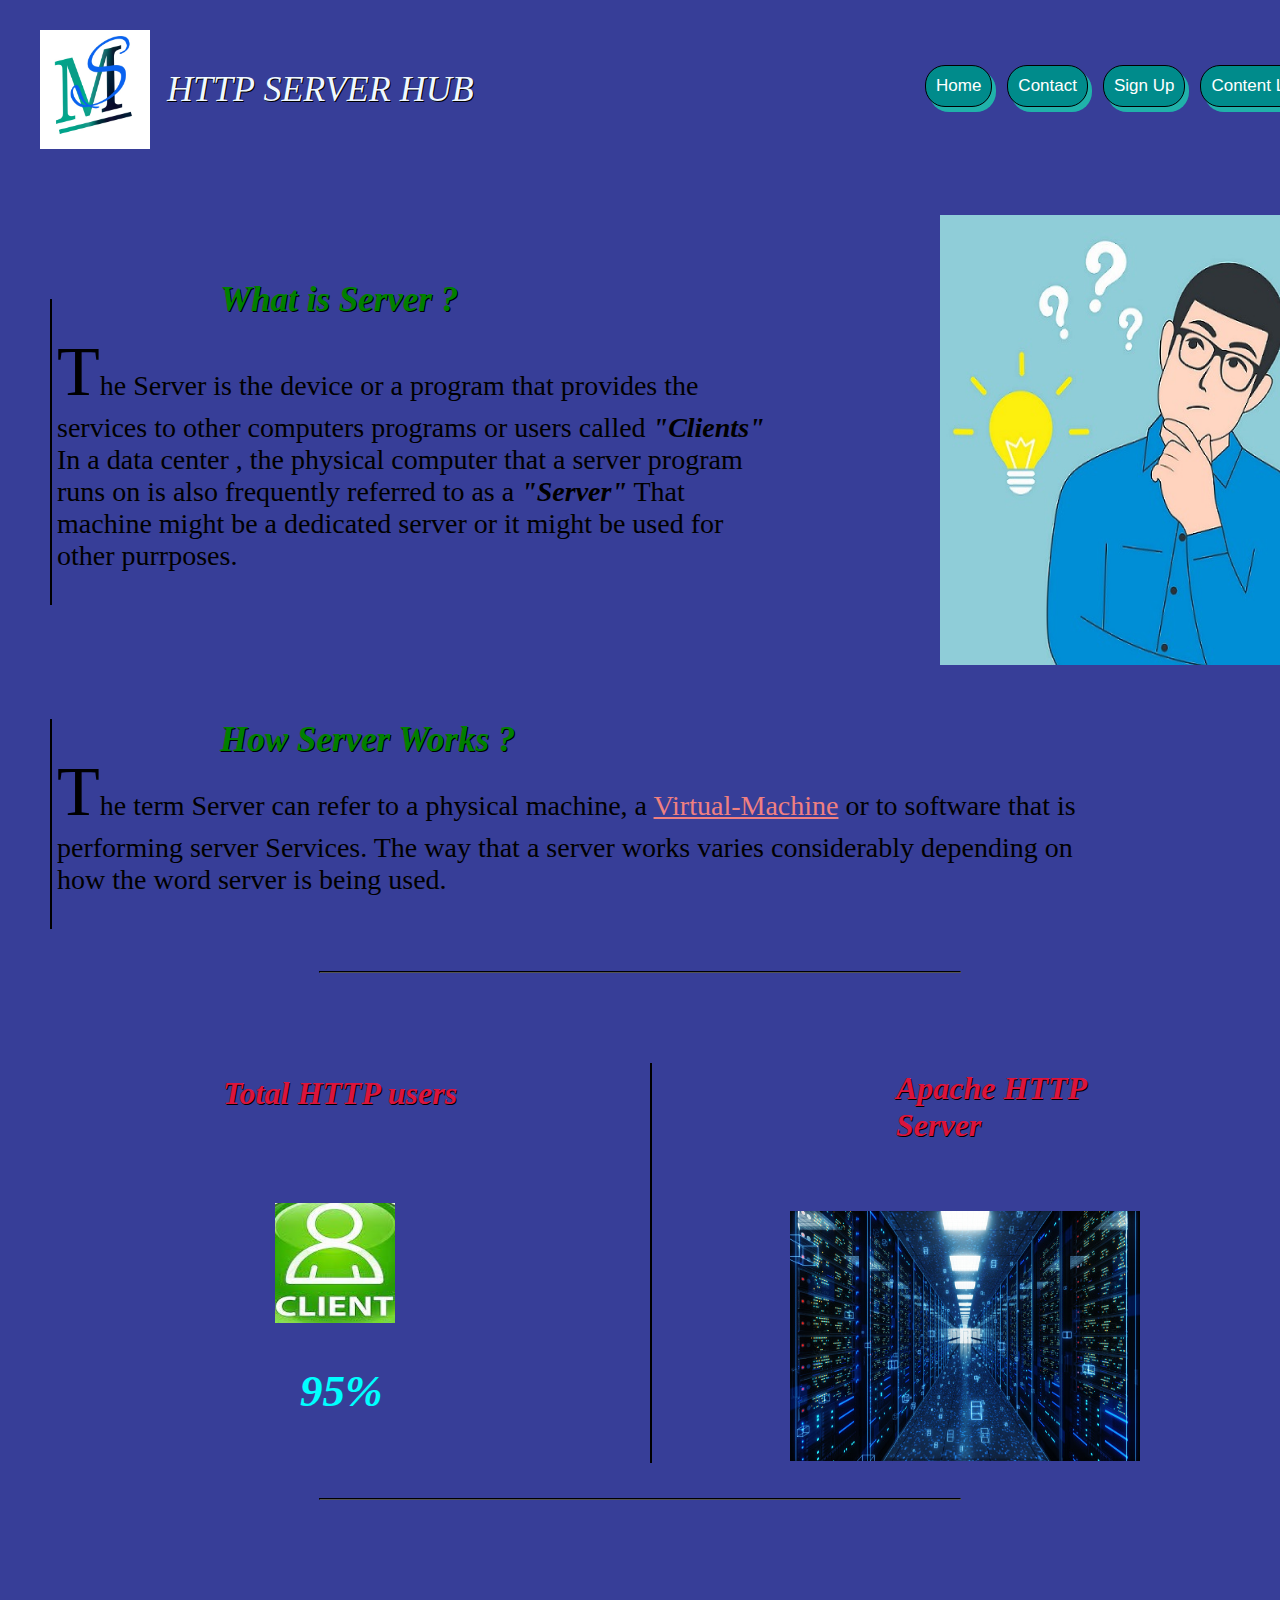
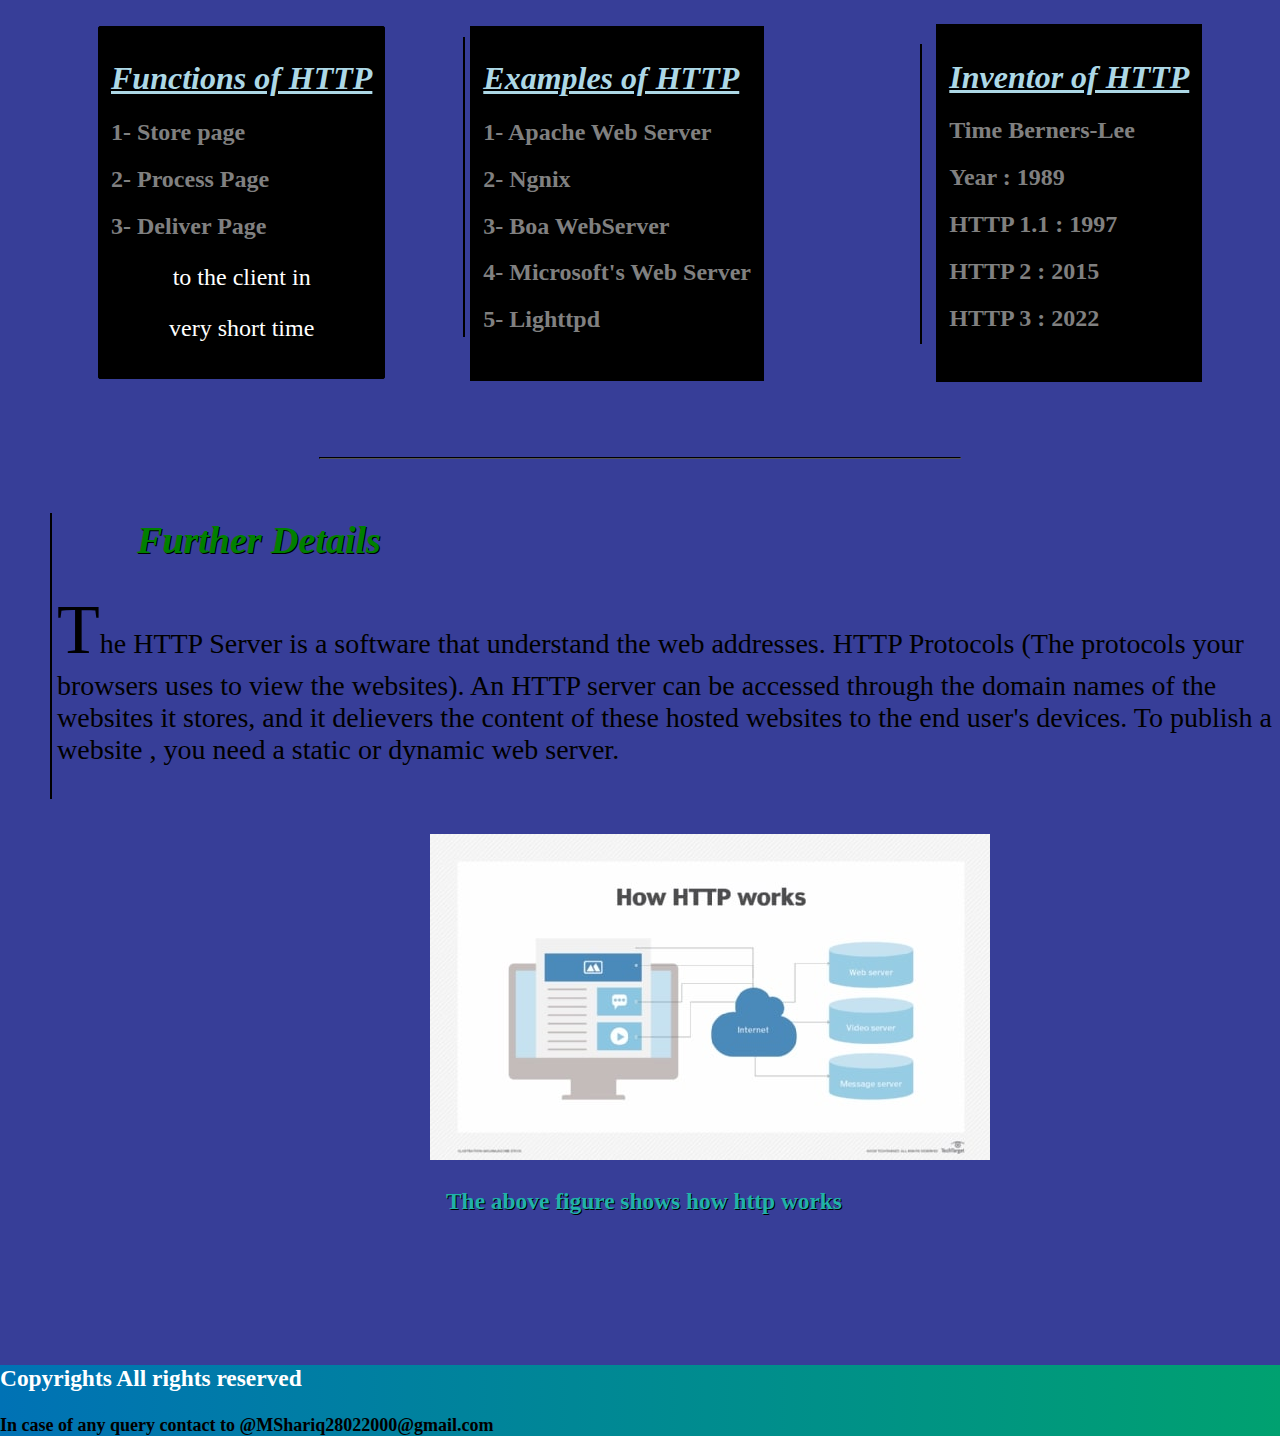
<file: index.html>
<!DOCTYPE html>
<html lang="en">
<head>
    <meta charset="UTF-8">
    <meta http-equiv="X-UA-Compatible" content="IE=edge">
    <meta name="viewport" content="width=device-width, initial-scale=1.0">
    <link rel="stylesheet" href="main.css">
    <script src="script.js"></script>
    <link rel="shortcut icon" href="icon.ico" type="image/x-icon">
    <title>Server HTTP HUB</title>
</head>
<body>
    <div id="upper">
    <div class="pic"><img src="icon.jpeg" alt="logo" width="110px" height="119px"></div>
    <div  id="cont"><span  id="head">HTTP SERVER HUB</span></div>
    <div id="nav">
        <a href="#"><input type="button" Value="Home" id="btn"></a>
        <a href="contact.html"><input type="button" Value="Contact" id="btn"></a>
        <a href="signup.html"><input type="button" Value="Sign Up" id="btn"></a>
        <a href="login.html"><input type="button" Value="Content List" id="btn" onclick="alert('You have to sign up first...')"></a>
    </div>
</div>
    <h1 id="data">What is Server ?</h1>
    <img src="server.jpg" alt="Thinking" id="server">
    <div id="para">
    <p><span id="fixed">T</span>he Server is the device or a program that provides the services to other computers programs or users called <b><i>"Clients"</i></b> 
    <br> In a data center , the physical computer that a server program runs on is also frequently referred to as a <b><i>"Server"</i></b> 
    That machine might be a dedicated server or it might be used for other purrposes.
    </p>
    </div>
    <h1 id="data1">How Server Works ?</h1>
    <div id="para1">
        <p><span id="fixed">T</span>he term Server can refer to a physical machine, a <a id="link" href="https://www.vmware.com/topics/glossary/content/virtual-machine.html">Virtual-Machine</a> or to software that is performing server Services. The way that a server works varies considerably depending on how the word server is being used.</p>
    </div>
    <hr id="hor" width="50%" 
    size="2">
    <div id="vl"></div>
    <hr id="hor1" width="50%" 
size="2">
    <div>
        <h1 id="rating"><i>Total HTTP users</i></h1>
        <img src="client.jpg" alt="Client" id="client">
        <h1 id="perc">95%</h1>
    </div>
    <div id="httpserver">
        <h1 id="serhead"><i>Apache HTTP Server</i></h1>
        <img src="serpic.jpg" alt="SerPic" id="serpic"></div>
</div>
<div class="container"><h1 style="color: lightblue;"><u><i>Functions of HTTP</i></u></h1>
                       <h2 style="color: grey;">1- Store page</h2>
                       <h2 style="color: grey">2- Process Page</h2>
                       <h2 style="color: grey;">3- Deliver Page</h2>
                       <p style="font-size: 24px;text-align:center; color: white;">to the client in</p>
                       <p style="font-size: 24px;text-align:center; color: white;">very short time</p></div>
<div class="conatiner1"><h1 style="color: lightblue;"><u><i>Examples of HTTP</i></u></h1>
    <h2 style="color: grey;">1- Apache Web Server</h2>
    <h2 style="color: grey;">2- Ngnix</h2>
    <h2 style="color: grey;">3- Boa WebServer</h2>
    <h2 style="color: grey;">4- Microsoft's Web Server</h2>
    <h2 style="color: grey;">5- Lighttpd</h2>
    <p style="color: black; font-size:7px;">Mera Putt Chutti kar</p>
</div>
<div id="vl1"></div>
<div id="vl2"></div>
<div class="container2"><h1 style="color: lightblue; font-style:italic;"><u>Inventor of HTTP</u></h1>
    <h2 style="color: grey;">Time Berners-Lee</h2>
    <h2 style="color: grey">Year : 1989</h2>
    <h2 style="color: grey">HTTP 1.1 : 1997</h2>
    <h2 style="color: grey">HTTP 2 : 2015</h2>
    <h2 style="color: grey">HTTP 3 : 2022</h2>
    <p style="color: black; font-size:8px;">Mera Putt Chutti kar</p>
</div>
<hr id="hor2" width="50%" 
size="2">
<br>
<br>
<div id="para2">
    <h1 id="details">Further Details</h1>
    <p><span id="fixed">T</span>he HTTP Server is a software that understand the web addresses.
    HTTP Protocols (The protocols your browsers uses to view the websites). An HTTP server can be accessed through the domain names of the websites it stores, and it delievers the
    content of these hosted websites to the end user's devices.
    To publish a website , you need a static or dynamic web server.</p>
</div>
<img src="http.jpg" alt="Server" id="http">
<div id="fig"><h3>The above figure shows how http works</h3></div>
<div class="footer">
    <h3>Copyrights All rights reserved</h3>
    <p style="color: black; font-size:18px;">In case of any query contact to <b>@MShariq28022000@gmail.com</b></p>
</div>
</body>
</html>
</file>
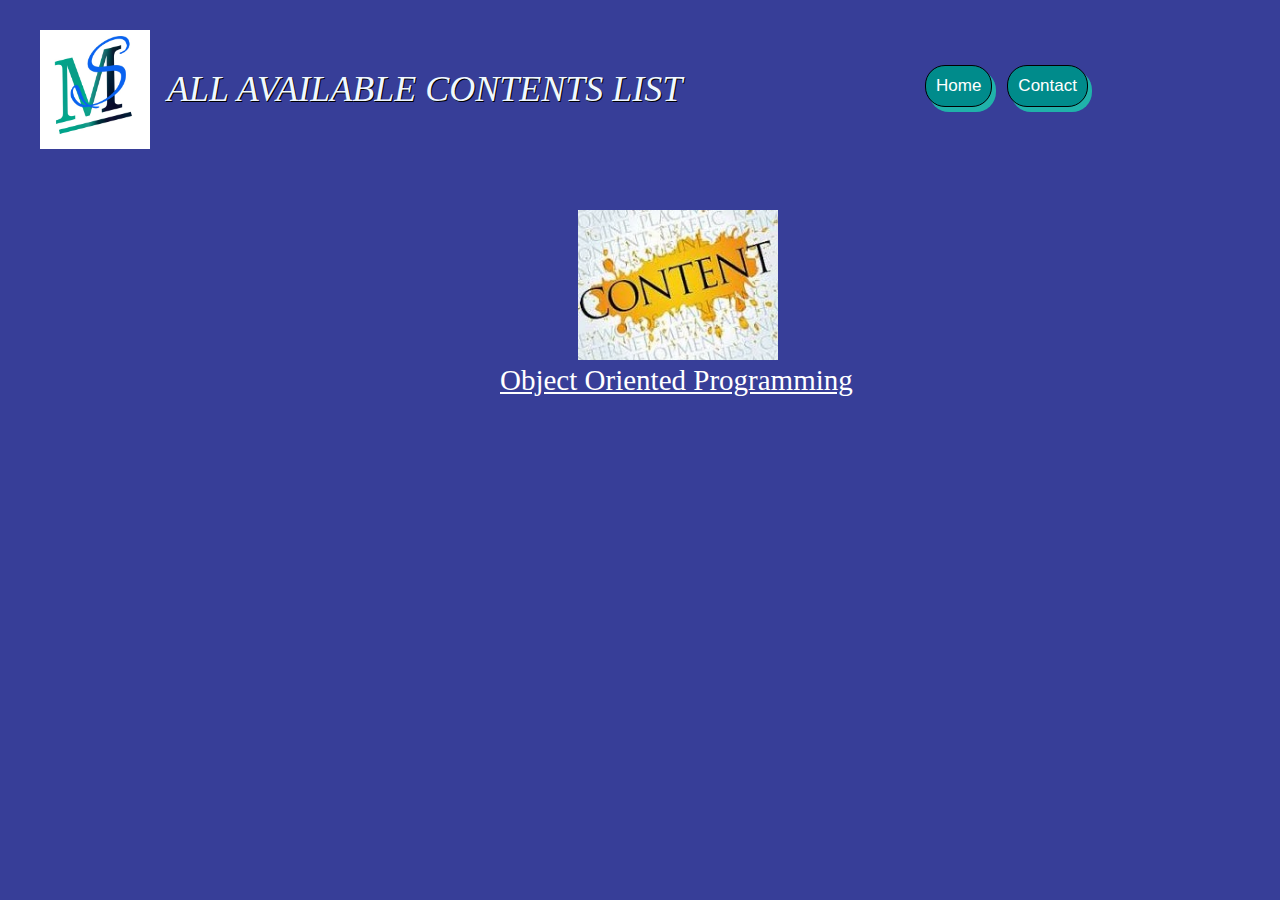
<file: allcontent.html>
<!DOCTYPE html>
<html lang="en">
<head>
    <meta charset="UTF-8">
    <meta http-equiv="X-UA-Compatible" content="IE=edge">
    <meta name="viewport" content="width=device-width, initial-scale=1.0">
    <link rel="stylesheet" href="main.css">
    <script src="script.js"></script>
    <link rel="shortcut icon" href="content.ico" type="image/x-icon">
    <title>All Available Contents</title>
</head>
<body>
    <div id="upper">
        <div class="pic"><img src="icon.jpeg" alt="logo" width="110px" height="119px"></div>
        <div  id="cont"><span  id="head">ALL AVAILABLE CONTENTS LIST</span></div>
        <div id="nav">
            <a href="index.html"><input type="button" Value="Home" id="btn"></a>
            <a href="contact.html"><input type="button" Value="Contact" id="btn"></a>
        </div>
    <img src="content.jpg" alt="Content Pic" id="content">
    <div id="links">
        <a href="oop.html" id="oop">Object Oriented Programming</a>
        <a href="networking.html"></a>
        <a href="Ai.html"></a>
        <a href="cloud.html"></a>
        <a href="cybersecurity.html"></a>
        <a href="computational.html"></a>
    </div>

</body>
</html>
</file>
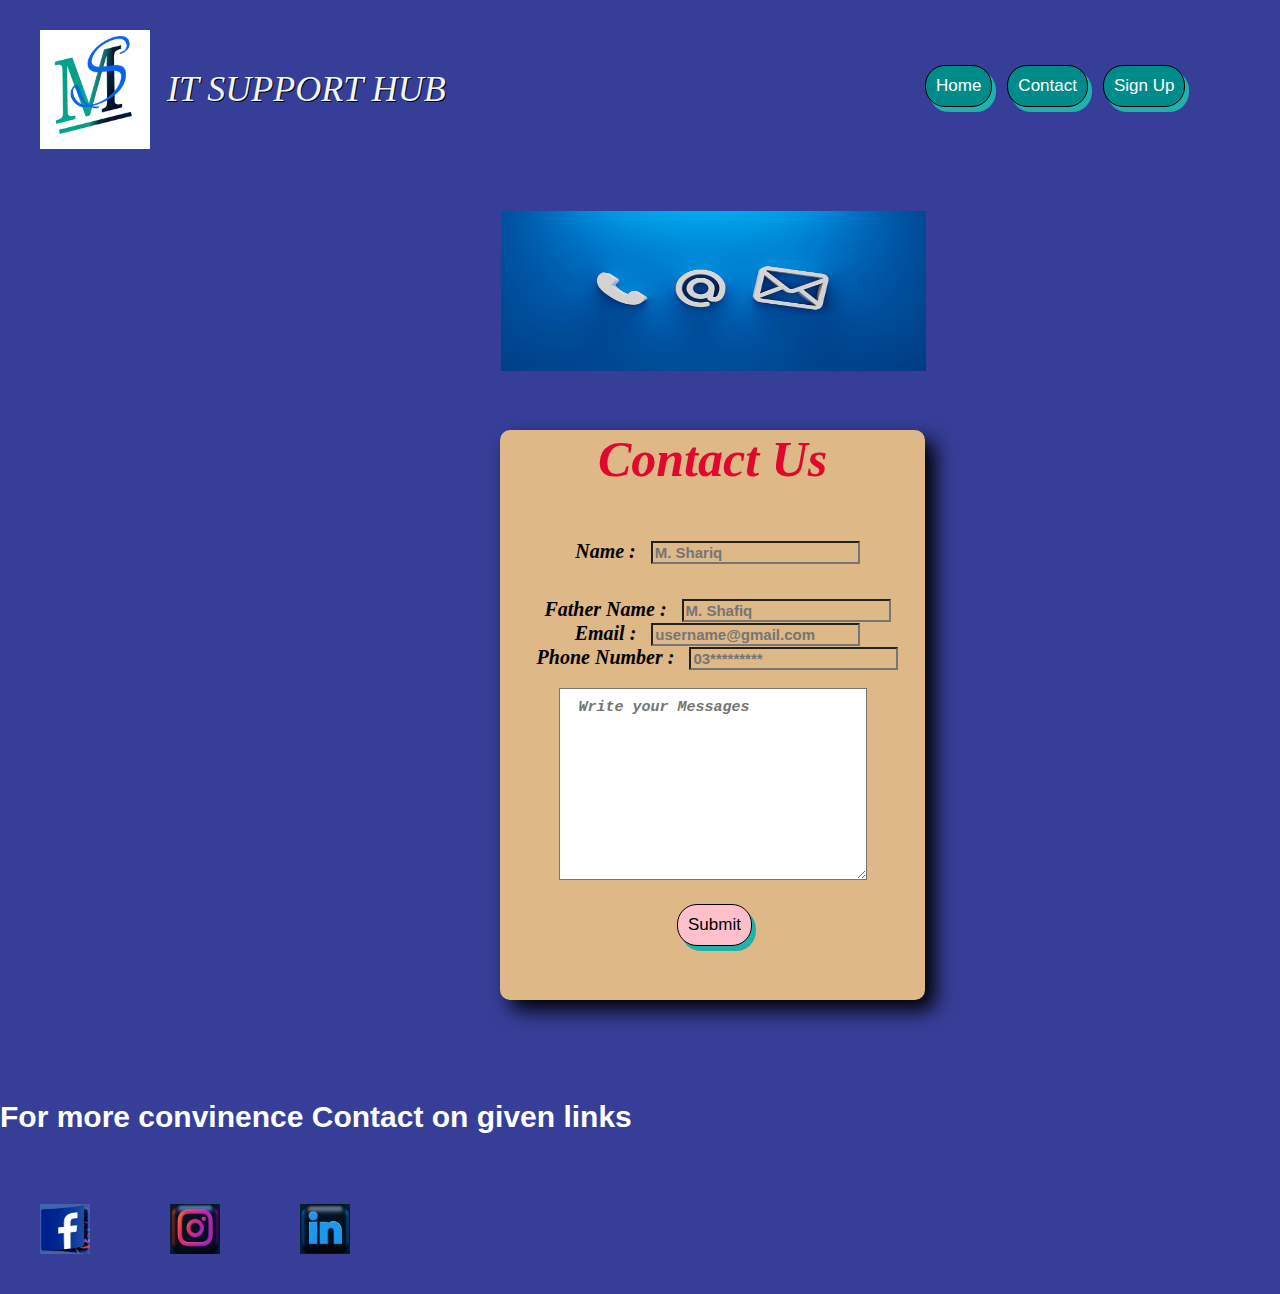
<file: contact.html>
<!DOCTYPE html>
<html lang="en">
<head>
    <meta charset="UTF-8">
    <meta http-equiv="X-UA-Compatible" content="IE=edge">
    <meta name="viewport" content="width=device-width, initial-scale=1.0">
    <link rel="stylesheet" href="main.css">
    <script src="script.js" type="text/javascript"></script>
    <link rel="shortcut icon" href="contact.ico" type="image/x-icon">
    <title>Contact US</title>
</head>
<body>
  <div id="upper">
    <div class="pic"><img src="icon.jpeg" alt="logo" width="110px" height="119px"></div>
    <div  id="cont"><span  id="head">IT SUPPORT HUB</span></div>
    <div id="nav">
        <a href="index.html"><input type="button" Value="Home" id="btn"></a>
        <a href="#"><input type="button" Value="Contact" id="btn"></a>
        <a href="signup.html"><input type="button" Value="Sign Up" id="btn"></a>
    </div>
  <img src="comtact.jpg" alt="Contact Us" id="logpic">
  <div class="formcontain">
    <form name="Form" action="thanksfeed.html" onsubmit="return myValidation()" method="get">
      <h1 id="login">Contact Us</h1>
<br>
<center>
<label for="Name" id="name">Name : </label><input type="text" name="Name : " id="Name" placeholder="M. Shariq" required>
<p id="Dename"></p>
<br>
<label for="FName" id="fname">Father Name : </label><input type="text" name="Father Name : " id="FName" placeholder="M. Shafiq" required>
<br>
<label for="Email" id="email">Email : </label><input type="email" name=" Email : " id="Email" placeholder="username@gmail.com" required>
<br>
<label for="Phone" id="phone">Phone Number : </label><input type="tel" name=" phone : " id="Phone" placeholder="03*********" required>
<br>
<br>
<textarea name="Messages" id="message" cols="30" rows="10" placeholder=" Write your Messages"></textarea>         
<br>
</center>
<a href="mailto:mshariq28022000@gmail.com"></a></a><a href="thanksfeed.html"><input type="button" value="Submit" id="submit"></a></a>
      </form>
    </div>
    <div class="social">
      <h3 id="social">For more convinence Contact on given links</h3>
      <a href="http://www.facebook.com/muhammadshariq.shafiq"><img src="facebook.jpg" alt="my facebook id" id="fb"></a>
      <a href="https://www.instagram.com/shariq.shafiq_46/"><img src="insta.jpg" alt="My insta id" id="insta"></a>
      <a href="https://www.linkedin.com/in/muhammad-shariq-335b58239"><img src="linkedin.jpg" alt="My LinkedIn" id="linkedin"></a>
    </div>
    </body>
</html>
</file>
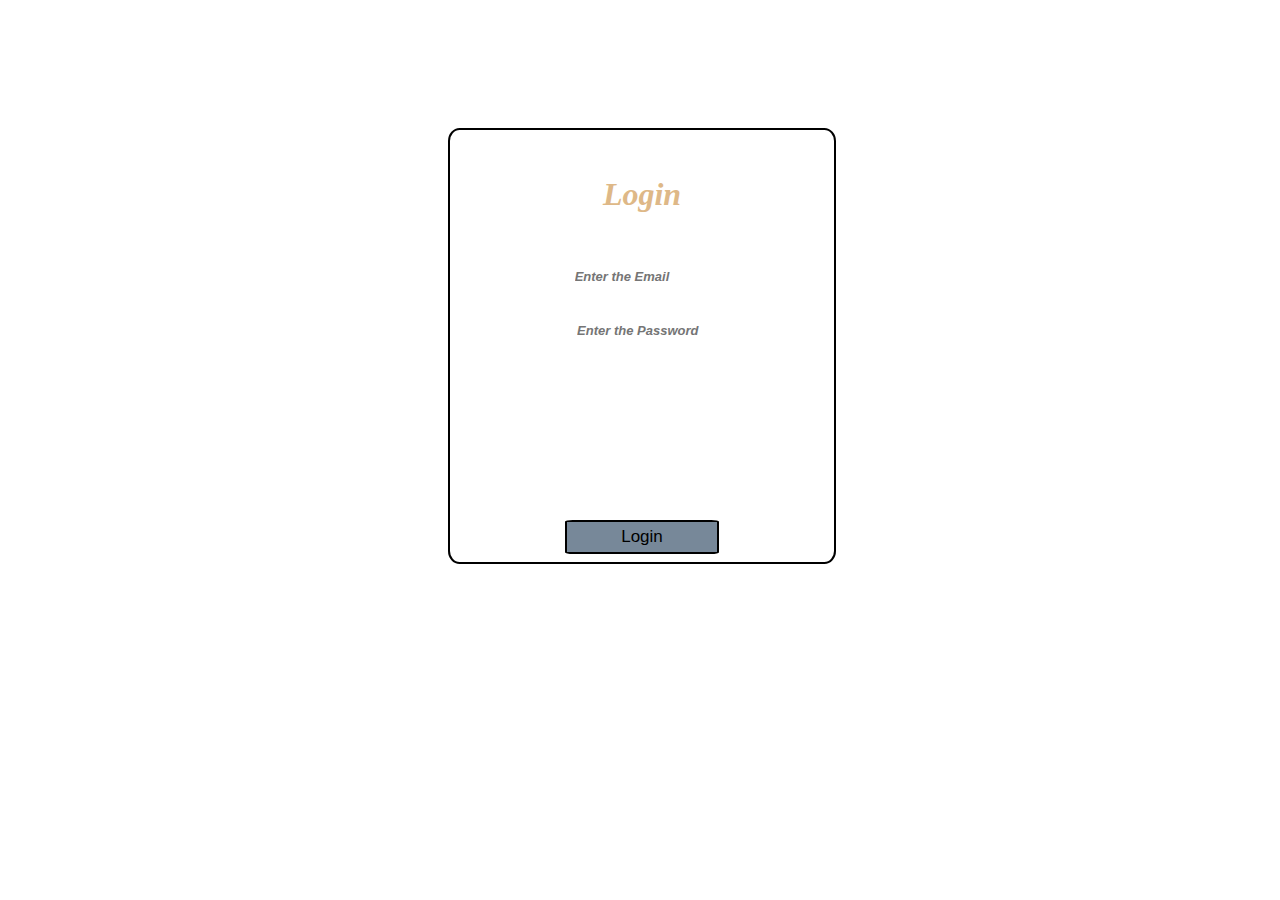
<file: havingacc.html>
<!DOCTYPE html>
<html lang="en">
<head>
    <meta charset="UTF-8">
    <meta http-equiv="X-UA-Compatible" content="IE=edge">
    <meta name="viewport" content="width=device-width, initial-scale=1.0">
    <link rel="stylesheet" href="login.css">
    <script src="script.js" defer></script>
    <title>Login Page</title>
</head>
<body>
    <div class="container">
        <form id="form">
            <h1 id="head">Login</h1>
            <!-- <hr id="hor"> -->
            <label for="Email" id="elabel">Email : </label>
            <input type="email" id="Email" placeholder="Enter the Email">
            <br>
            <label for="pwd" id="plabel">Password : </label>
            <input type="password" id="pwd" placeholder="Enter the Password">
            <br>
            <!-- <hr id="hor1"> -->
            <ul id="list">
            <li id="charup">Atleast have 1 Uppercase character</li>
            <li id="charlow">Atleast have 1 Lowercase character</li>
            <li id="spechar">Atleast have 1 special character</li>
            <li id="num">Must Contain Numbers</li>
            <li id="len">Lenght must be more than or equal to 8</li>
            </ul>
            <br>
            <input type="button" value="Login" id="Login">
        </form>
    </div>
</body>
</html>
</file>
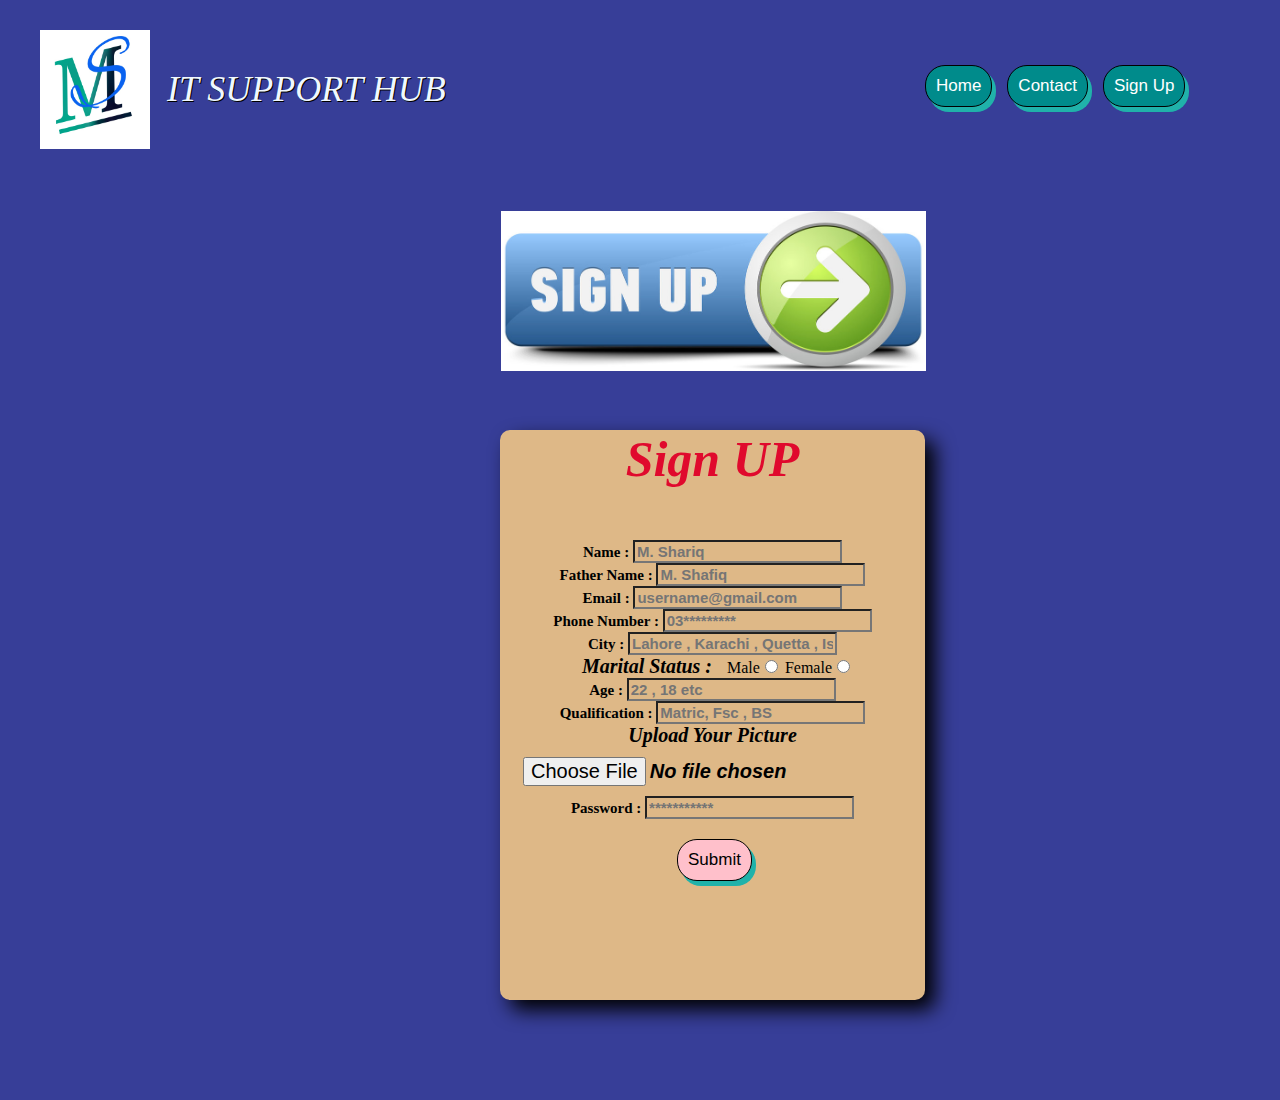
<file: login.html>
<!DOCTYPE html>
<html lang="en">
<head>
    <meta charset="UTF-8">
    <meta http-equiv="X-UA-Compatible" content="IE=edge">
    <meta name="viewport" content="width=device-width, initial-scale=1.0">
    <link rel="shortcut icon" href="login.ico" type="image/x-icon">
    <link rel="stylesheet" href="main.css">
    <!-- <script src="script.js"> -->
        <script type="text/javascript" src="script.js">
    </script>
    <title>Sign up</title>
</head>
<body>
    <div id="upper">
        <div class="pic"><img src="icon.jpeg" alt="logo" width="110px" height="119px"></div>
        <div  id="cont"><span  id="head">IT SUPPORT HUB</span></div>
        <div id="nav">
            <a href="index.html"><input type="button" Value="Home" id="btn"></a>
            <a href="contact.html"><input type="button" Value="Contact" id="btn"></a>
            <a href="#"><input type="button" Value="Sign Up" id="btn" onclick="alert('You are already on this page . Do you want to stay ???')"></a>
        </div>
    <img src="login.jpg" alt="Login" id="logpic">
    <div class="formcontain">
        <form action="thanks.html" method="get" id="myform">
            <h1 id="login">Sign UP</h1>
            <br>
            <center>
            <label for="Name" id="Name">Name : </label><input type="text" name="Name : " id="Name" placeholder="M. Shariq" required>
            <br>
            <label for="FName" id="FName">Father Name : </label><input type="text" name="FatherName : " id="FName" placeholder="M. Shafiq" required>
            <br>
            <label for="Email" id="Email">Email : </label><input type="email" name=" Email : " id="Email" placeholder="username@gmail.com" required>
            <br>
            <label for="Phone" id="Phone">Phone Number : </label><input type="tel" name=" phone : " id="Phone" placeholder="03*********" required>
            <br>
            <label for="City" id="City">City : </label><input type="text" name=" City: " id="City" placeholder="Lahore , Karachi , Quetta , Islamabad" required>
            <br>
            <label for="marital" id="marital">Marital Status : </label>
            <label for="male" id="Male">Male</label><input type="radio" name="Male" id="male">
            <label for="female" id="Female">Female</label><input type="radio" name="Female" id="female">
            <br>
            <label for="age" id="Age">Age : </label><input type="tel" name="Age" id="Age" placeholder="22 , 18 etc" required>
            <br>
            <label for="study" id="study">Qualification : </label><input type="text" name=" Study : " id="study" placeholder="Matric, Fsc , BS " required>
            <br>
            <label for="Picture" id="pict">Upload Your Picture</label><input type="file" name="Upload" id="pict">
            <br>
            <label for="password" id="password">Password : </label><input type="password" name="password" id="password" placeholder="***********" required>        
            <br>
            </center>
            <a href="mailto:mshariq28022000@gmail.com"><a href="thanks.html"><input type="button" value="Submit" id="submit" onsubmit=" return validate();"></a></a>
        </form>
</div>
</body>
</html>
</file>
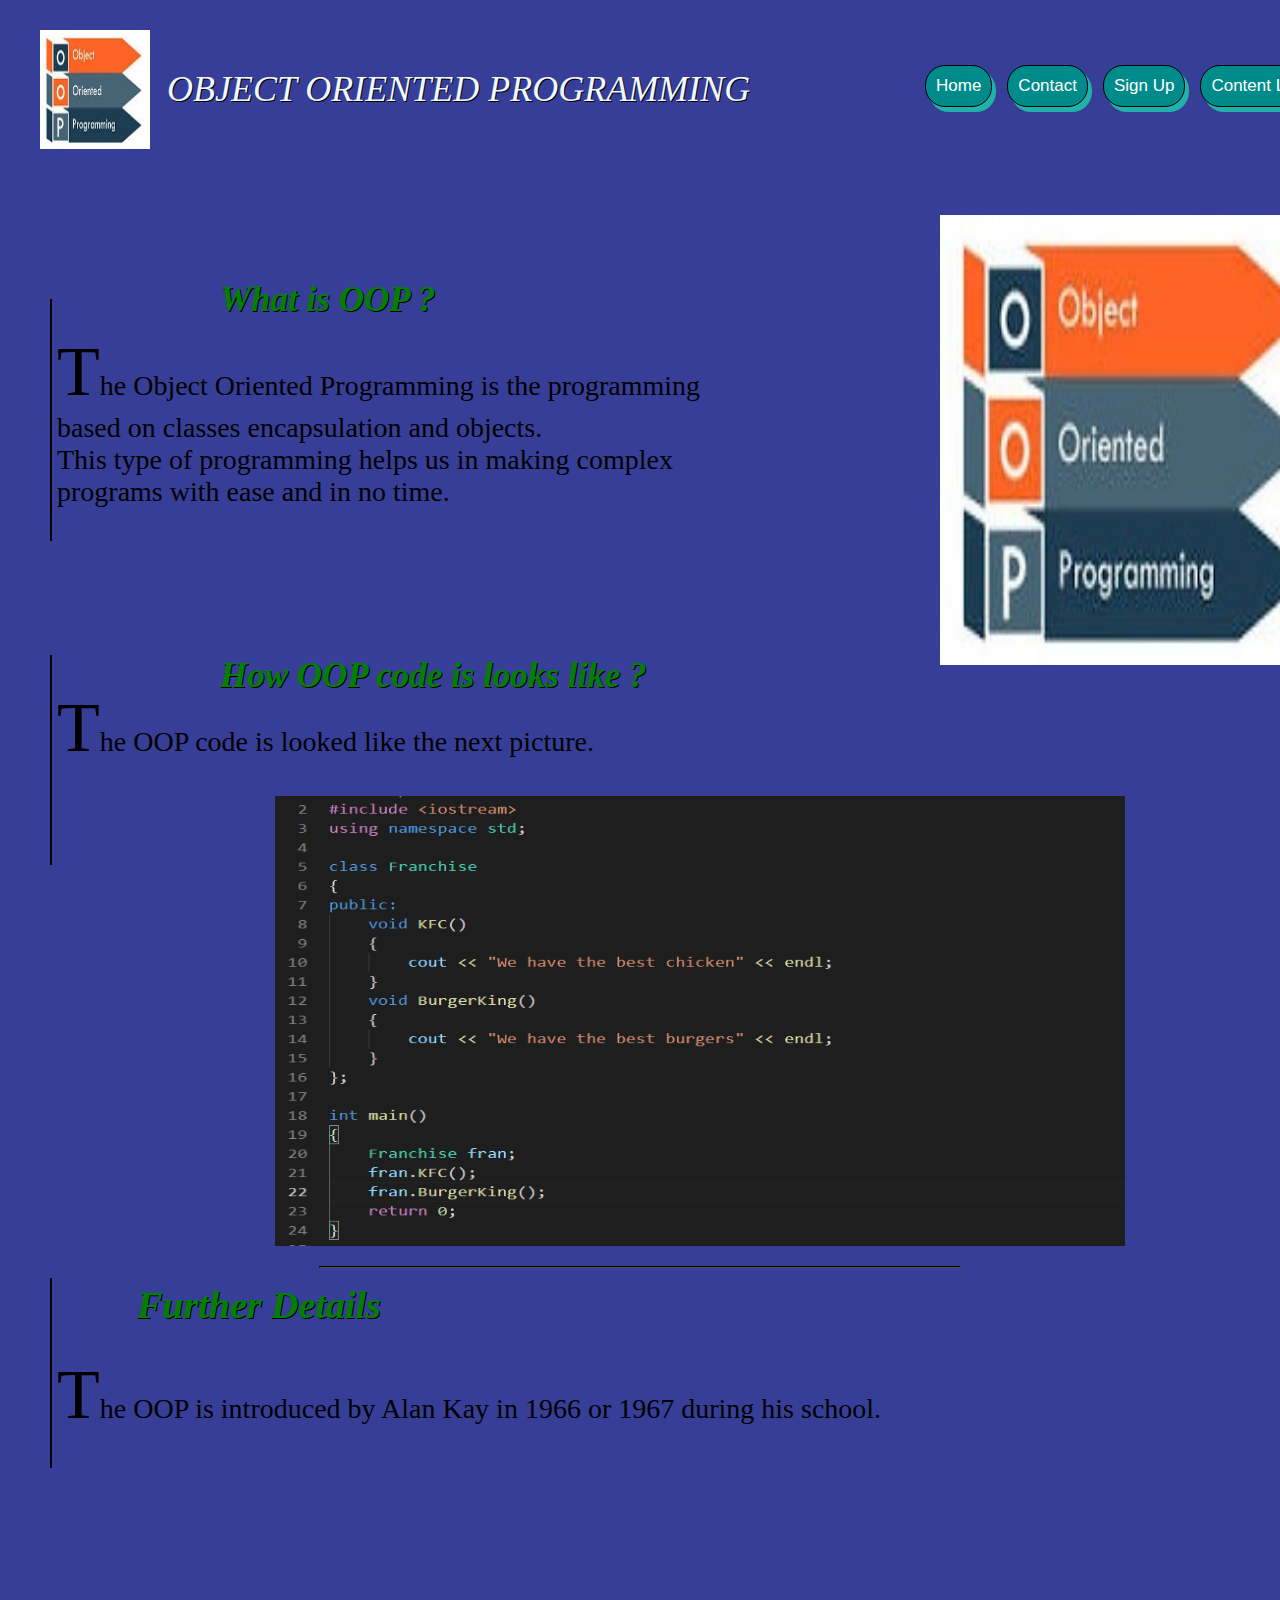
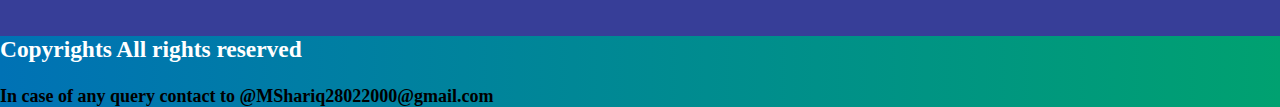
<file: oop.html>
<!DOCTYPE html>
<html lang="en">
<head>
    <meta charset="UTF-8">
    <meta http-equiv="X-UA-Compatible" content="IE=edge">
    <meta name="viewport" content="width=device-width, initial-scale=1.0">
    <link rel="stylesheet" href="main.css">
    <script src="script.js"></script>
    <link rel="shortcut icon" href="oop.ico" type="image/x-icon">
    <title>Object Oriented Programming</title>
</head>
<body>
    <div id="upper">
    <div class="pic"><img src="oop.jpg" alt="logo" width="110px" height="119px"></div>
    <div  id="cont"><span  id="head">OBJECT ORIENTED PROGRAMMING</span></div>
    <div id="nav">
        <a href="index.html"><input type="button" Value="Home" id="btn"></a>
        <a href="contact.html"><input type="button" Value="Contact" id="btn"></a>
        <a href="#"><input type="button" Value="Sign Up" id="btn" onclick="alert('You are alrady a member ....')"></a>
        <a href="allcontent.html"><input type="button" Value="Content List" id="btn"></a>
    </div>
</div>
    <h1 id="data">What is OOP ?</h1>
    <img src="oop.jpg" alt="Object Oriented Programming" id="server">
    <div id="para">
    <p><span id="fixed">T</span>he Object Oriented Programming is the programming based on classes encapsulation and objects.
    <br>This type of programming helps us in making complex programs with ease and in no time.  
    </p>
    </div>
    <h1 id="data1">How OOP code is looks like ?</h1>
    <div id="para1">
        <p><span id="fixed">T</span>he OOP code is looked like the next picture.</p>
        <img src="oop1.PNG" alt="code" id="code">
        <br>
        <br width="50%">
    </div>
    <hr id="hor" width="50%" 
    size="2">
    <div id="para2">
        <h1 id="details">Further Details</h1>
        <p><span id="fixed">T</span>he OOP is introduced by Alan Kay in 1966 or 1967 during his school.</p>
    </div>
<br>
<div class="footer">
    <h3>Copyrights All rights reserved</h3>
    <p style="color: black; font-size:18px;">In case of any query contact to <b>@MShariq28022000@gmail.com</b></p>
</div>
</body>
</html>
</file>
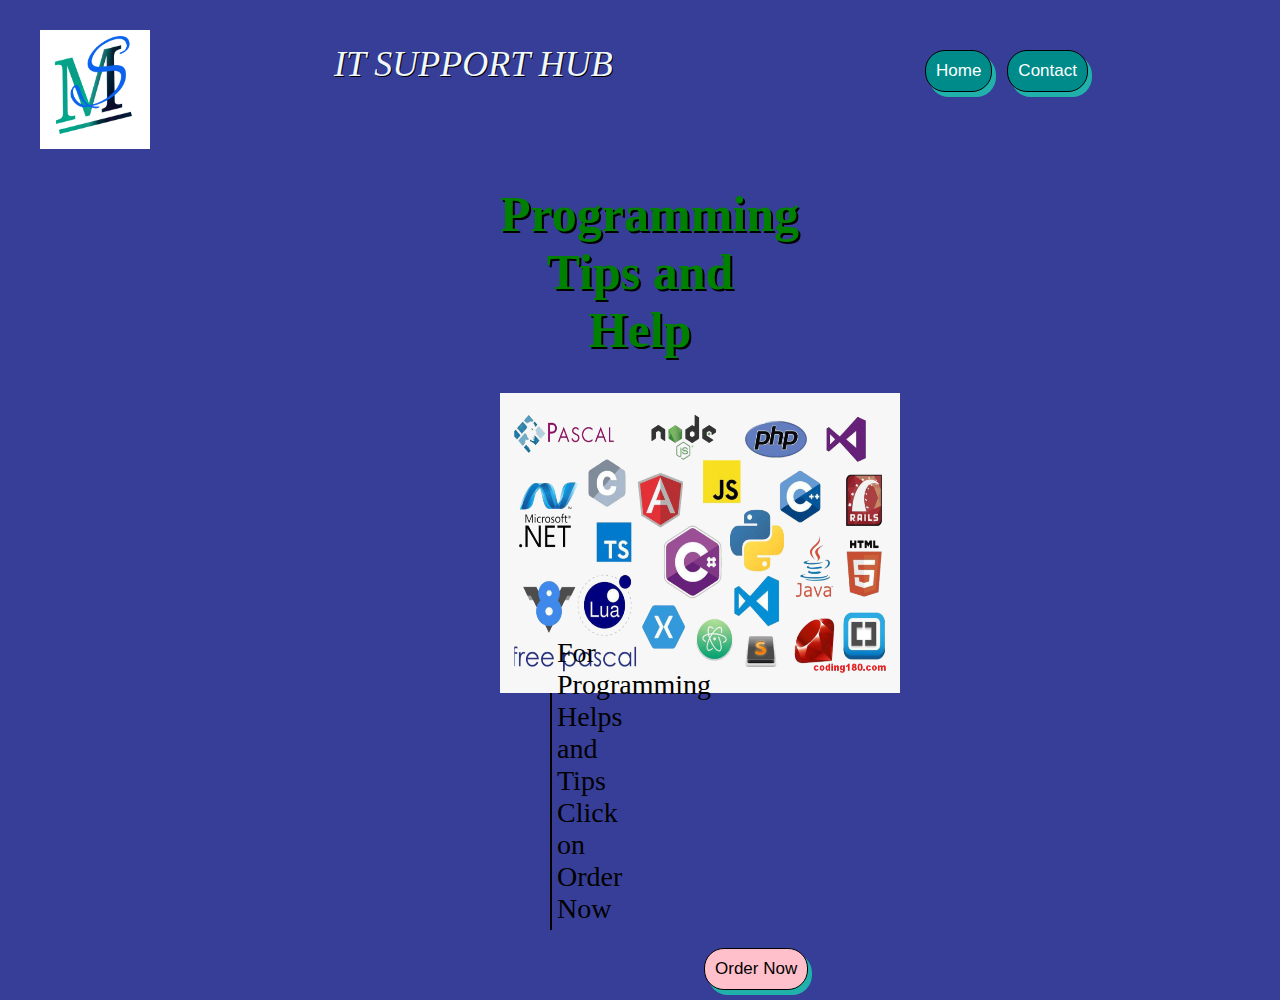
<file: programming.html>
<!DOCTYPE html>
<html lang="en">
<head>
    <meta charset="UTF-8">
    <meta http-equiv="X-UA-Compatible" content="IE=edge">
    <meta name="viewport" content="width=device-width, initial-scale=1.0">
    <link rel="stylesheet" href="main.css">
    <link rel="shortcut icon" href="icon.ico" type="image/x-icon">
    <title>MS IT HUB</title>
</head>
<body>
    <div id="upper">
    <div class="pic"><img src="icon.jpeg" alt="logo" width="110px" height="119px"></div>
    <div  id="head"><span  id="head">IT SUPPORT HUB</span></div>
    <div id="nav">
       <a href="index.html"><input type="button" Value="Home" id="btn"></a>
       <a href="contact.html"><input type="button" Value="Contact" id="btn"></a>
    </div>
    <div id="Order1">
        <h1 id="server2">Programming Tips and Help</h1>
        <img src="programming.png" alt="Programming" width="400px" , height="300px"><br>
        <p id="para1">For Programming Helps and Tips Click on Order Now <br> 
            <a href="Order.html"><input type="button" value="Order Now" id="btn2"></a></p>
    </div>
</div>
</body>
</html>
</file>
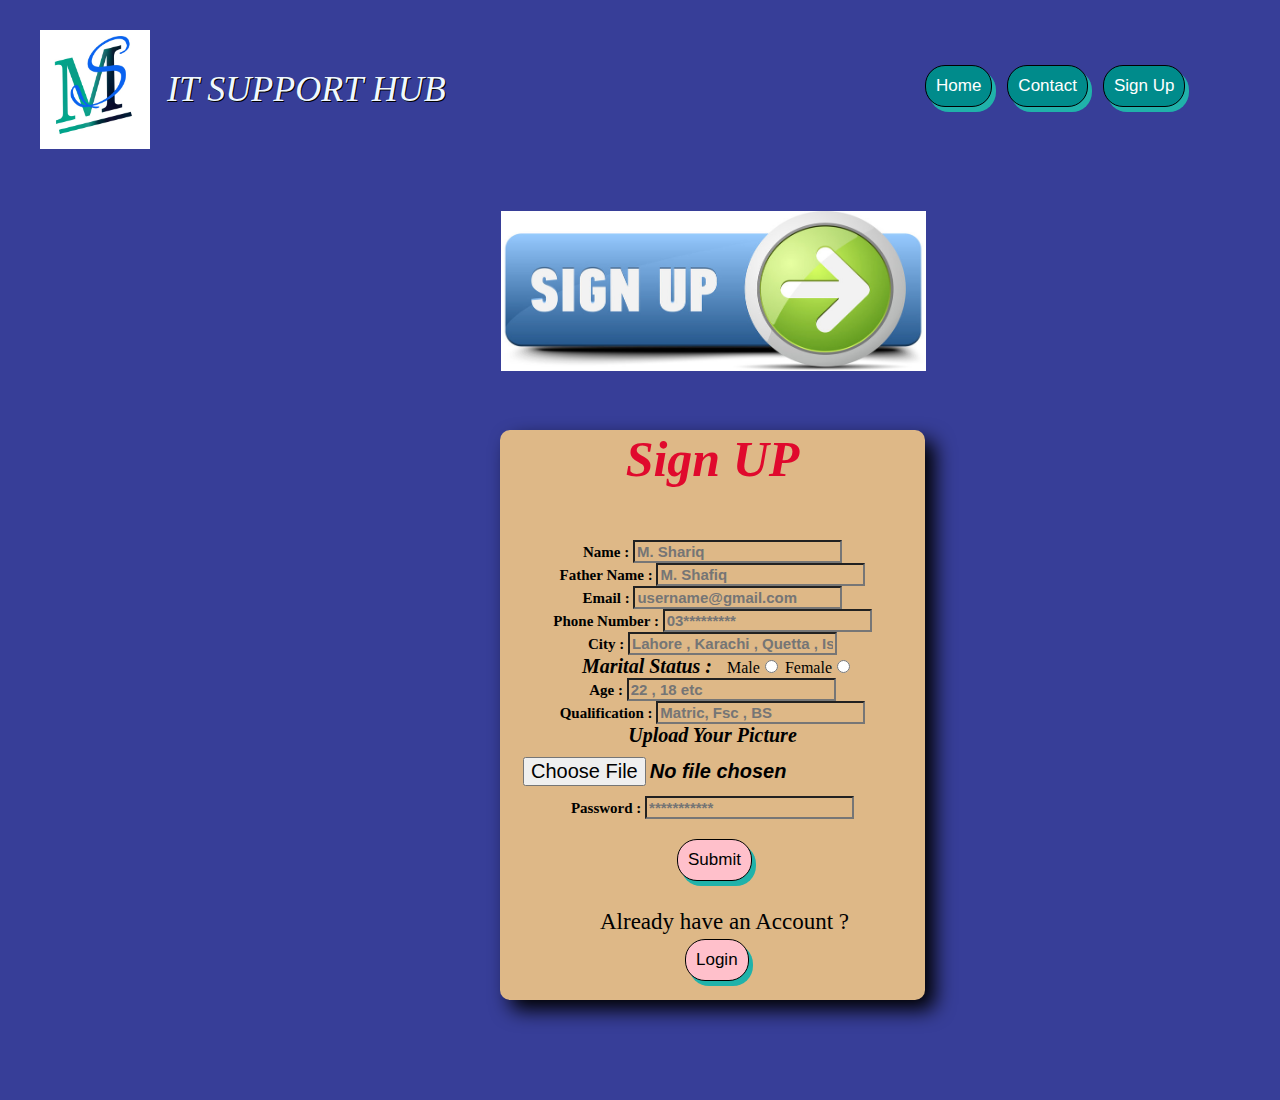
<file: signup.html>
<!DOCTYPE html>
<html lang="en">
<head>
    <meta charset="UTF-8">
    <meta http-equiv="X-UA-Compatible" content="IE=edge">
    <meta name="viewport" content="width=device-width, initial-scale=1.0">
    <link rel="shortcut icon" href="login.ico" type="image/x-icon">
    <link rel="stylesheet" href="main.css">
    <!-- <script src="script.js"> -->
        <script type="text/javascript" src="script.js">
    </script>
    <title>Sign up</title>
</head>
<body>
    <div id="upper">
        <div class="pic"><img src="icon.jpeg" alt="logo" width="110px" height="119px"></div>
        <div  id="cont"><span  id="head">IT SUPPORT HUB</span></div>
        <div id="nav">
            <a href="index.html"><input type="button" Value="Home" id="btn"></a>
            <a href="contact.html"><input type="button" Value="Contact" id="btn"></a>
            <a href="#"><input type="button" Value="Sign Up" id="btn" onclick="alert('You are already on this page . Do you want to stay ???')"></a>
        </div>
    <img src="login.jpg" alt="Login" id="logpic">
    <div class="formcontain">
        <form action="thanks.html" method="get" id="myform">
            <h1 id="login">Sign UP</h1>
            <br>
            <center>
            <label for="Name" id="Name">Name : </label><input type="text" name="Name : " id="Name" placeholder="M. Shariq" required>
            <br>
            <label for="FName" id="FName">Father Name : </label><input type="text" name="FatherName : " id="FName" placeholder="M. Shafiq" required>
            <br>
            <label for="Email" id="Email">Email : </label><input type="email" name=" Email : " id="Email" placeholder="username@gmail.com" required>
            <br>
            <label for="Phone" id="Phone">Phone Number : </label><input type="tel" name=" phone : " id="Phone" placeholder="03*********" required>
            <br>
            <label for="City" id="City">City : </label><input type="text" name=" City: " id="City" placeholder="Lahore , Karachi , Quetta , Islamabad" required>
            <br>
            <label for="marital" id="marital">Marital Status : </label>
            <label for="male" id="Male">Male</label><input type="radio" name="Male" id="male">
            <label for="female" id="Female">Female</label><input type="radio" name="Female" id="female">
            <br>
            <label for="age" id="Age">Age : </label><input type="tel" name="Age" id="Age" placeholder="22 , 18 etc" required>
            <br>
            <label for="study" id="study">Qualification : </label><input type="text" name=" Study : " id="study" placeholder="Matric, Fsc , BS " required>
            <br>
            <label for="Picture" id="pict">Upload Your Picture</label><input type="file" name="Upload" id="pict">
            <br>
            <label for="password" id="password">Password : </label><input type="password" name="password" id="password" placeholder="***********" required>        
            <br>
            </center>
            <a href="mailto:mshariq28022000@gmail.com"><a href="thanks.html"><input type="button" value="Submit" id="submit" onsubmit=" return validate();"></a></a>
            <br>
            <br>
            <br><br><br>
            <label for="havingacc" id="havingacc">Already have an Account ? </label><a href="havingacc.html"><input type="button" value="Login" id="submit1"></a>
        </form>
</div>
</body>
</html>
</file>
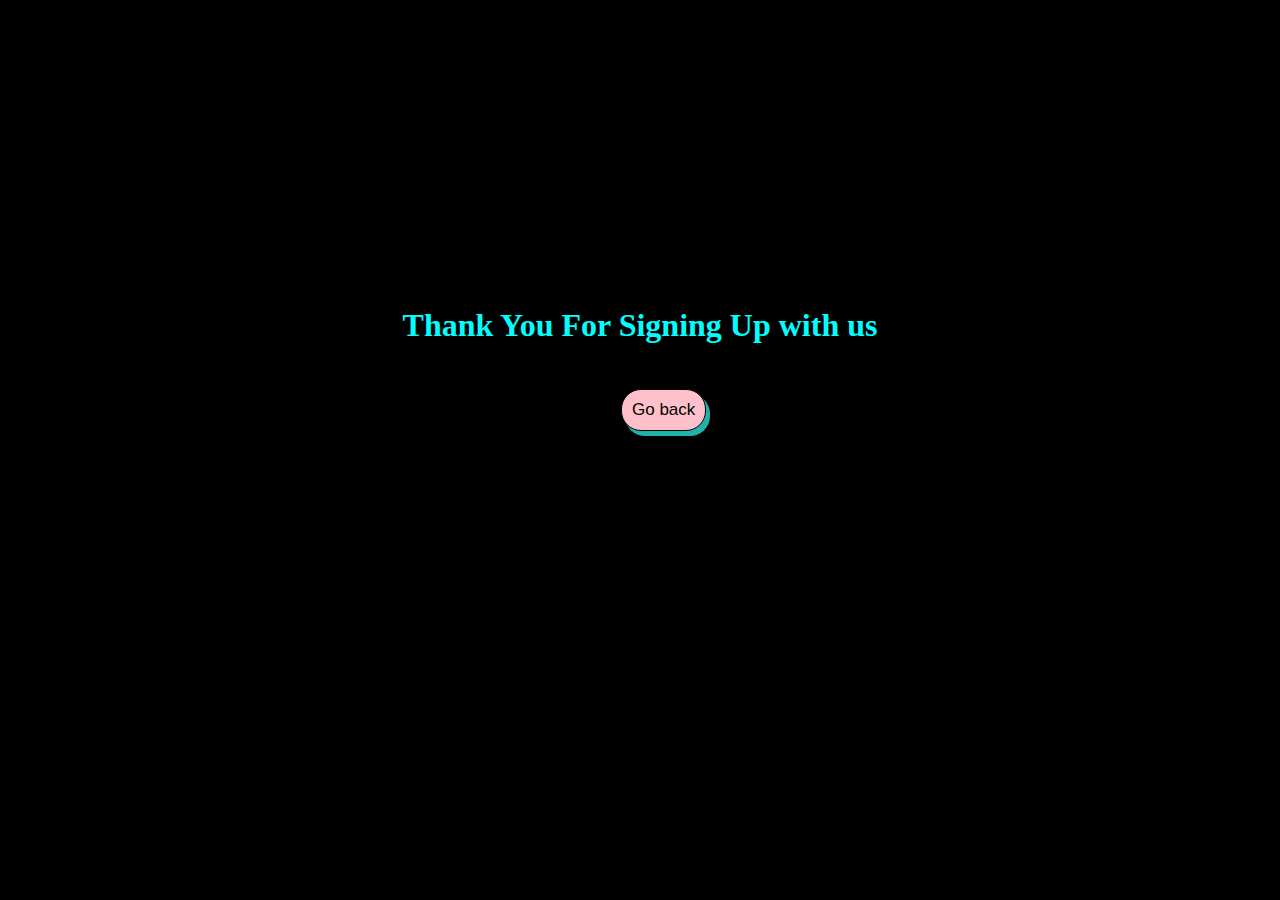
<file: thanks.html>
<!DOCTYPE html>
<html lang="en">
<head>
    <meta charset="UTF-8">
    <meta name="viewport" content="width=device-width, initial-scale=1.0">
    <link rel="stylesheet" href="main.css">
    <link rel="shortcut icon" href="thanks.ico" type="image/x-icon">
    <title>Thanks</title>
</head>
<body style="background-color: black; color:aqua; text-align:justify;">
    <div style="background-color: black; color:aqua;">
    <h1 style="text-align: center; margin-top:24%">Thank You For Signing Up with us</h1>
    <center>
    <a href="allcontent.html"><input type="button" value="Go back" id="Back"></a>
</center>
</div>
</body>
</html>
</file>
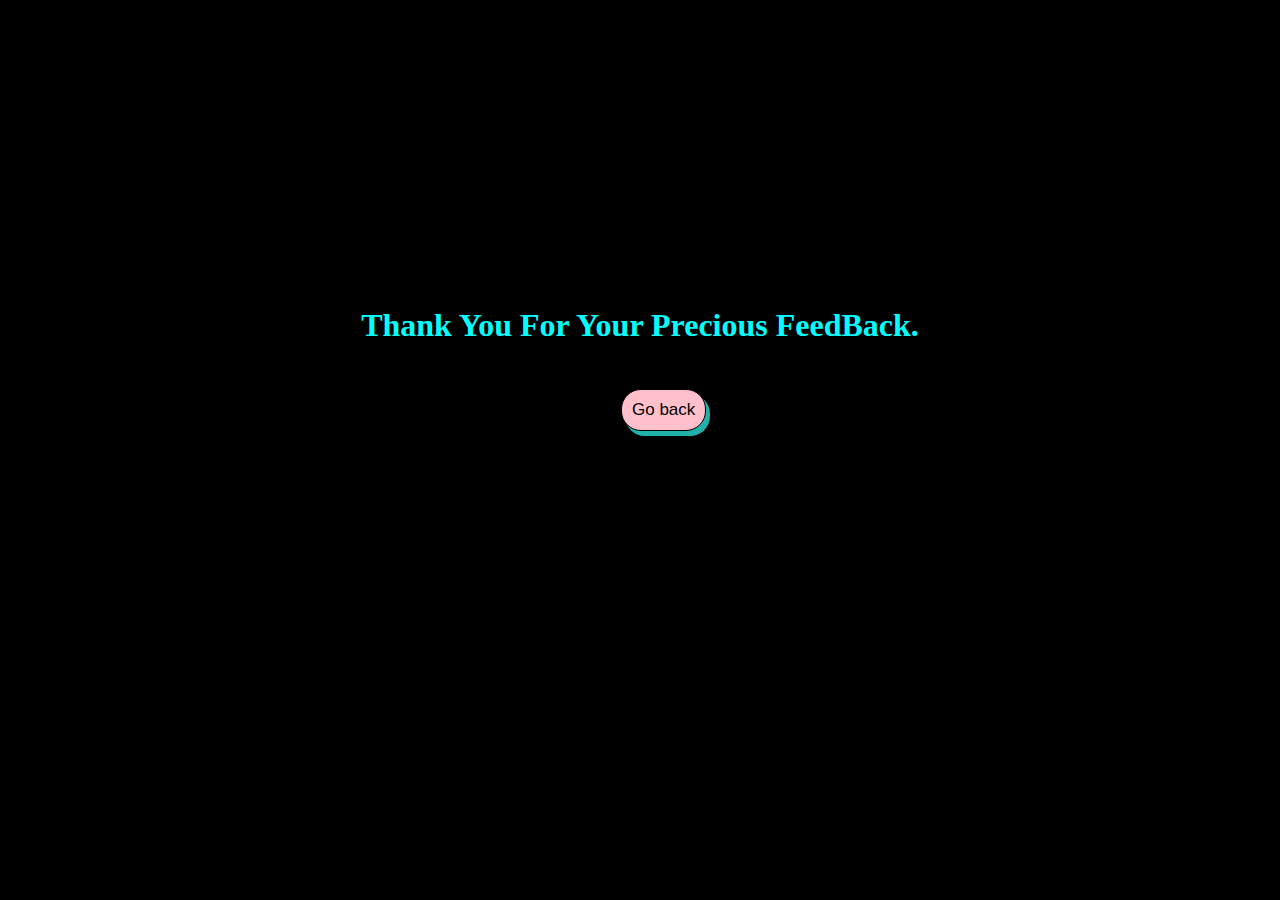
<file: thanksfeed.html>
<!DOCTYPE html>
<html lang="en">
<head>
    <meta charset="UTF-8">
    <meta name="viewport" content="width=device-width, initial-scale=1.0">
    <link rel="stylesheet" href="main.css">
    <link rel="shortcut icon" href="thanks.ico" type="image/x-icon">
    <title>Thanks</title>
</head>
<body style="background-color: black; color:aqua; text-align:justify;">
    <div style="background-color: black; color:aqua;">
    <h1 style="text-align: center; margin-top:24%">Thank You For Your Precious FeedBack.</h1>
    <center>
    <a href="index.html"><input type="button" value="Go back" id="Back"></a>
</center>
</div>
</body>
</html>
</file>
<file: main.css>
body{
    margin: 0px;
    height: 100%;
    display:block;
    width: auto;
    background-color:#373E98 ;
}
.pic{
    margin-top: 30px;
    margin-left: 30px;
    position: relative;
    left: 10px;
}
#btn{
    background-color: darkcyan;
    padding: 10px 10px 10px 10px;
    color: white;
    position: relative;
    text-align: center;
    font-size: 17px;
    float: left;
    margin-left: 15px;
    margin-bottom: 60px;
    margin-top: -45px;
    left: 910px;
    cursor: pointer;
    border: 1px solid black;
    transition: 0.5s;
    box-shadow: 4px 5px lightseagreen;
    border-radius: 20px 20px 20px 20px;
}
#btn:hover{
    background-color: pink;
    color: black;
}
#cont{
    margin-top: -85px;
}
#http{
    margin-left: 430px;
    margin-top: 35px;
}
#fig{
    color: lightseagreen;
    text-shadow: 1px 1px black;
    margin-left: 8px;
    font-size: 20px;
    text-align: center;
}
#head{
    color: aliceblue;
    position: relative;
    margin-left: 167px;
    margin-top: -110px;
    font-family: 'Times New Roman', Times, serif;
    font-size: 36px;
    font-style: normal;
    text-shadow: 1px 1px black;
    margin-bottom: 10px;
    transition: 0.2s;
    cursor: pointer;
    font-style: italic;
}
#head:hover{
    color: lightsalmon;
    font-style: italic;
    text-shadow:  5px 5px 5px black;
    transition-delay: 0.1s;
}
#data{
   color: green;
       font-size: 35px;
       margin-top: 170px;
       margin-left: 220px;
       font-style: italic;
       text-shadow: 1px 1px black;
       font-family:Georgia, 'Times New Roman', Times, serif;
}
#data1{
    color: green;
        font-size: 35px;
        text-shadow: 1px 1px black;
        margin-top: 115px;
        margin-left: 220px;
        box-sizing: content-box;
        font-style: italic;
        font-family:Georgia, 'Times New Roman', Times, serif;
 }
#para{
    color: black;
    text-shadow: 1px white;
    font-size: 28px;
    box-sizing: border-box;
    border-left: 2px solid black;
    border-radius: 1px solid black;
    margin-top: -370px;
    margin-left: 50px;
    margin-right: 510px;
    padding: 5px;
}
#para1{
    color: black;
    font-size: 28px;
    text-shadow: 1px white;
    box-sizing: border-box;
    border-left: 2px solid black;
    border-radius: 1px solid black;
    margin-top: -65px;
    margin-left: 50px;
    margin-right: 150px;
    padding: 5px;
}
#link{
    color: lightcoral;
}
#details{
    color: green;
    text-shadow: 1px 1px black;
    margin-left: 80px;
    margin-top: 0px;
    font-size: 38px;
    box-sizing: content-box;
        font-style: italic;
        font-family:Georgia, 'Times New Roman', Times, serif;
}
#para2{
    margin-top: 10px;
    color: black;
    text-shadow: 1px white;
    font-size: 28px;
    padding-left: 5px;
    box-sizing: border-box;
    border-left: 2px solid black;
    border-radius: 1px solid black;
    margin-left: 50px;
    padding: 5px;
}

#fixed{
    font-size: 70px;
    width: 70px;
}
#serpic{
    margin-right: 140px;
    width: 350px;
    right: 50px;
    height: 250px;
    float: right;
    margin-top: 45px;
}
#vl {
    border-left: 2px solid black;
    height: 400px;
    margin-top: 90px;
    margin-left: 650px;
}
#httpserver{
    left: 20;
    margin-left: 150px;
}
#serhead{
   right: 73px;
       margin-left: 746px;
       margin-top: -445px;
       text-shadow:1px 1px black;
       color: crimson;
       margin-right: 165px;
}
#serhead:hover{
    text-shadow:1px 1px black;
    color: burlywood;
    transition-delay: 0.3s;
    transition-duration: 0.2s;
}
#vl1 {
    border-left: 2px solid black;
    height: 300px;
    margin-top: 500px;
    margin-left: 920px;
}
#vl2 {
    border-left: 2px solid black;
    height: 300px;
    margin-top: -307px;
    margin-left: 463px;
}
.container{
    background-color: black;
    border:1px solid black;
    border-radius: 2px 2px 2px 2px;
    color: black;
    float: left;
    left: 50px;
    padding: 12px;
    margin-top: 460px;
    margin-left: 98px;
}
.container2{
    border: 1px solid black;
    border: 2px 2px 2px 2px;
    background-color: black;
    float: right;
padding: 12px;
margin-top: -313px;
margin-right: -732px;    
}
.conatiner1{
    border: 1px solid black;
    border: 2px 2px 2px 2px;
    background-color: black;
    float: right;
padding: 12px;
margin-top: 460px;
margin-right: 26px;
}
.formcontain{
    background-color: burlywood;
    width: 425px;
    height: 570px;
    color: black;
    border-radius: 10px 10px 10px 10px;
    box-shadow: 10px 10px 20px black;
box-sizing: border-box;
    box-shadow: 1px solid black;
    margin-left: 500px;
    margin-top: 150px;
    margin-bottom: 100px;
}
.conatiner1:hover{
    box-shadow:10px 10px wheat;
    transition: 0.8s;
}
.container2:hover{
    box-shadow:10px 10px wheat;
    transition: 0.8s;
}
.container:hover{
    box-shadow:10px 10px wheat;
    transition: 0.8s;
}
#logpic{
    width: 425px;
    height: 160px;
    margin-left: 226px;
    margin-top: 101px;
    margin-bottom: -95px;   
}
#btn1{
   background-color: pink;
       padding: 10px 10px 10px 10px;
       color: black;
       position: relative;
       text-align: center;
       font-size: 17px;
       float: left;
       margin-right: -232px;
       margin-bottom: 10px;
       margin-top: 23px;
       right: -230px;
       cursor: pointer;
       border: 1px solid black;
       transition: 0.5s;
       box-shadow: 4px 5px lightseagreen;
       border-radius: 20px 20px 20px 20px;
}
#hor{
    background-color: black;
    margin-top: 42px;
    border-color: black;
}
#hor1{
    background-color: black;
    margin-top: 35px;
    border-color: black;
}
#hor2{
    background-color: black;
    margin-top: 120px;
    border-color: black;
}
#btn1:hover{
    background-color: lightgreen;
    color: lightslategray;
}
.footer
{
    background: linear-gradient(to right , #0072B5 0% , #00A170 100%);
    color: white;
    font-size: 20px;
    font-weight: bolder;
    width: auto;
    margin-top: 150px;
    margin-bottom: -18px;
}
#Order1{
    position: relative;
    margin-left: 500px;
    margin-right: 500px;
    margin-top: 100px;
}
#btn2{
    background-color: pink;
        padding: 10px 10px 10px 10px;
        color: black;
        position: relative;
        text-align: center;
        font-size: 17px;
        float: left;
        margin-right: -232px;
        margin-bottom: 10px;
        margin-top: 23px;
        right: -147px;
        cursor: pointer;
        border: 1px solid black;
        transition: 0.5s;
        box-shadow: 4px 5px lightseagreen;
        border-radius: 20px 20px 20px 20px;
 }
 #btn2:hover{
     background-color: lightgreen;
     color: lightslategray;
 }
#server
{
    width: 400px;
    height: 450px;
    left: 20px;
    margin-left: 940px;
    margin-top: -10%;
}
#rating{
    left: 73px;
    margin-right: 772px;
    text-shadow:1px 1px black;
    margin-top: -433px;
    color: crimson;
    margin-left: 223px;
}
#rating:hover{
    color: burlywood;
    text-shadow:1px 1px black;
    transition-delay: 0.3s;
transition-duration: 0.2s;
}
#client{
    left: 30px;
       margin-left: 275px;
    width: 120px;
    height: 120px;
    margin-top: 70px;
}
#perc{
    color: aqua;
    left: 30px;
    margin-left: 300px;
    font-size: 45px;
    width: 120px;
    height: 120px;
    margin-top: 38px; 
    font-style: italic;
}
#perc:hover{
    color: black;
    font-style: italic;
}
#server2{
    color: green;
    font-size: 50px;
    text-align: center;
    text-shadow: 2px 2px black;
    left: 100px;
}
#orpic{
    margin-left: -50px;
}
#form{
    background-color: none;
        color: green;
        font-size: 31px;
        margin-left: 485px;
        margin-right: 452px;
        margin-top: 42px;
        font-style: normal;
        font-family: Arial, Helvetica, sans-serif;
        text-align: center;
}
#label{
    color: green;
    background-color: blue;
    background: none;
}
#name , #message , #fname , #phone , #pict , #email , #city , #marital , #male , #female , #other , #Study , #age , #pwd{
    color: black;
    font-size: 20px;
    font-weight: bold;
    font-style: oblique;
    padding: 10px;
}
#login{
    color: rgb(224, 9, 45);
    font-weight: bold;
    font-style: italic;
    font-family: 'Times New Roman', Times, serif;
    font-size: 50px;
    text-align: center;
}
#fb , #insta , #linkedin{
    width: 50px;
    height: 50px;
    float: left;
    padding: 40px;
}
#social{
    color: white;
    font-style: normal;
    font-family: 'Lucida Sans', 'Lucida Sans Regular', 'Lucida Grande', 'Lucida Sans Unicode', Geneva, Verdana, sans-serif;
    font-weight: bold;
    font-size: 30px;
}
#Name , #FName , #Phone , #Email , #City  , #study , #Age , #password
{
    background-color: burlywood;
    color: black;
    font-size: 15px;
    font-weight: bold;
}
#message{
    background-color: white;
    color: black;
    font-size: 15px;
    font-weight: bold;   
}
#submit{
        background-color: pink;
            padding: 10px 10px 10px 10px;
            color: black;
            position: relative;
            text-align: center;
            font-size: 17px;
            float: left;
            margin-right: -232px;
            margin-bottom: 10px;
            margin-top: 20px;
            right: -177px;
            cursor: pointer;
            border: 1px solid black;
            transition: 0.5s;
            box-shadow: 4px 5px lightseagreen;
            border-radius: 20px 20px 20px 20px;
     }
     #submit:hover{
         background-color: lightgreen;
         color: lightslategray;
}
#Back{
    background-color: pink;
    padding: 10px 10px 10px 10px;
    color: black;
    position: relative;
    text-align: center;
    font-size: 17px;
    float: left;
    margin-right: -232px;
    margin-bottom: 10px;
    margin-top: 23px;
    right: -621px;
    cursor: pointer;
    border: 1px solid black;
    transition: 0.5s;
    box-shadow: 4px 5px lightseagreen;
    border-radius: 20px 20px 20px 20px;   
}
#Back:hover{
    background-color: lightgreen;
    color: lightslategray;   
}
#head1{
    color: lightsalmon;
    font-size: 35px;
    font-style: italic;
    font-weight: bolder;
    text-align: center;
    text-shadow: 2px 2px black;
    margin-top: 60px;
}
#content{
    width: 200px;
    height: 150px;
    margin-left: 400px;
    margin-top: 100px;
}
#oop{
    font-size: 29px;
    color: white;
    margin-left: 500px;
}
#oop:hover{
    color: #00A170;
    text-shadow: 1px black;
}
#code{
    height: 450px;
    width: 850px;
    float: right;
    left: 150px;
    margin-left: 15px;
    margin-bottom: 20px;
}
.containeroop{
    background-color: black;
border:1px solid black;
border-radius: 2px 2px 2px 2px;
color: black;
float: left;
left: 50px;
padding: 12px;
margin-top: 460px;
margin-left: 98px;
}
.conatiner1oop{
    border: 1px solid black;
    border: 2px 2px 2px 2px;
    background-color: black;
    float: right;
padding: 12px;
margin-top: 460px;
margin-right: 26px;
}
.container2oop{
    border: 1px solid black;
    border: 2px 2px 2px 2px;
    background-color: black;
    float: right;
padding: 12px;
margin-top: -313px;
margin-right: -732px;    
}
#submit1{
    background-color: pink;
    padding: 10px 10px 10px 10px;
    color: black;
    position: relative;
    text-align: center;
    font-size: 17px;
    float: left;
    margin-right: -232px;
    margin-bottom: 10px;
    margin-top: 30px;
    right: -185px;
    cursor: pointer;
    border: 1px solid black;
    transition: 0.5s;
    box-shadow: 4px 5px lightseagreen;
    border-radius: 20px 20px 20px 20px;
}
#submit1:hover{
    background-color: lightgreen;
color: lightslategray;
}
#havingacc{
    margin-top: 30px;
    color: black;
    font-size: 23px;
    text-align: center;
    margin-left: 100px;
}
</file>
<file: login.css>
*{
    margin: 0px;
    padding: 0px;
}
body{
    background-image: url(https://res.cloudinary.com/practicaldev/image/fetch/s--BuPz-p40--/c_imagga_scale,f_auto,fl_progressive,h_420,q_auto,w_1000/https://dev-to-uploads.s3.amazonaws.com/uploads/articles/nphrgz8yfnjylrwfr0yl.png);
}
.container{
    background:transparent;
    border: 2px solid black;
    border-radius: 3%;
    margin-left: 35%;
    margin-right: 40%;
    box-shadow: 4px 4px white;
    margin-top: 10%;
    text-align: center;
    color: white;
    height: 50%;
    width: 30%;
}
.container:hover{
    background-color: black;
    box-shadow: 4px 4px lightslategray;
}
#head{
    margin-top: 12%;
    color: burlywood;
    font-style: italic;
    margin-bottom: 13%;
}
#Email{
    margin-left: 29px;
    font-size: 13px;
    width: 60%;
    font-family: sans-serif;
    background:transparent;
    font-style: italic;
    margin-bottom: 8%;
    font-weight: bold;
    border-bottom: 2px solid white;
    border-top: none;
    border-left: none;
    color: aliceblue;
    border-right: none;
}
#pwd{
    width: 60%;
    margin-left: 5px;
    background:transparent;
    color: aliceblue;
    font-size: 13px;
    font-style: italic;
    font-weight: bold;
    font-family: sans-serif;
    border-bottom: 2px solid white;
    border-top: none;
    border-left: none;
    border-right: none;
}
#elabel{
    font-size: 20px;
    font-style: italic;
    font-weight: bolder;
    font-family: 'Times New Roman', Times, serif;
}
#plabel{
    font-size: 20px;
    font-style: italic;
    font-weight: bolder;
    font-family: 'Times New Roman', Times, serif;
}
#Login{
    background-color: lightslategrey;
    color: black;
    font-size: 17px;
    margin-bottom: 2%;
    padding: 5px;
    width: 40%;
    border: 2px solid black;
    border-radius: 5%;
    margin-top: 8%;
}
#Login:hover{
    transition-delay: 0.8s;
    background: linear-gradient(to right , lightgreen 0% , lightcyan 100%);
}
#list{
    text-align: left;
    margin-left: 13%;
    margin-top: 7%;
    font-size: 18px;
}
#hor{
    background: transparent;
    width: 200px;
    margin-bottom: 8%;
    size: 5px;
    border: 1px solid wheat;
    margin-left: 28%;
}
#hor1{
    background: transparent;
    width: 200px;
    margin-top: 5%;
    margin-bottom: 8%;
    size: 5px;
    border: 1px solid wheat;
    margin-left: 28%;
}
</file>
